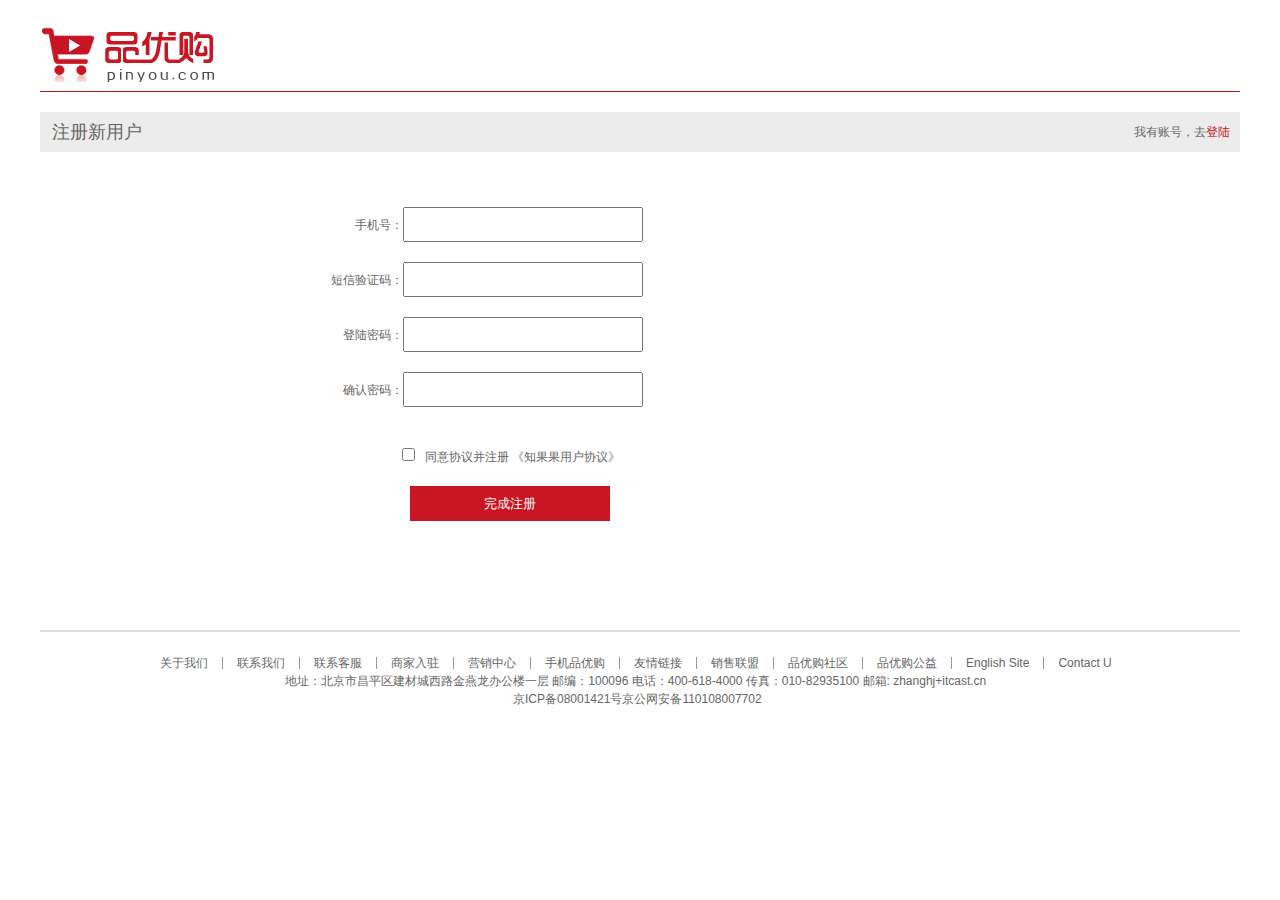
<file: register.html>
<!DOCTYPE html>
<html lang="en">
<head>
    <meta charset="UTF-8">
    <meta http-equiv="X-UA-Compatible" content="IE=edge">
    <meta name="viewport" content="width=device-width, initial-scale=1.0">
    <title>免费注册-综合网购首选-正品低价、品质保障、配送及时、轻松购物！</title>
    <!-- 网站说明 -->
    <link rel="shortcut icon" href="favicon.ico" />
    <!-- 引入初始化样式 -->
    <link rel="stylesheet" href="css/base.css">
    <!-- 引入公共的样式文件 -->
    <link rel="stylesheet" href="css/common.css">
    <!-- 引入字体图标 -->
    <link rel="stylesheet" href="fonts/font_6th4hkx007e/iconfont.css">
    <!-- 引入列表样式文件 -->
    <link rel="stylesheet" href="css/register.css">
</head>
<body>
     <!-- 头部标签start -->
     <header >
        <!-- logo和搜索框部分 -->
        <div class="bottom w">
            <!-- logo -->
            <h1>
                <a href="index.html" title="品优购商城">品优购商城</a>
            </h1>
        </div>
    </header>
    <!-- 头部标签end -->

    <!-- 注册表单 -->
    <div class="register w">
        <div class="hd">
            <h2>注册新用户</h2>
            <p>我有账号，去<a href="#" class="style_red">登陆</a></p>
        </div>
        <div class="bd">
            <form action="">
                <ul>
                    <li>手机号：<input type="tel" name="" id=""></li>
                    <li>短信验证码：<input type="tel" name="" id=""></li>
                    <li>登陆密码：<input type="password" name="" id=""><br></li>
                    <li>确认密码：<input type="password" name="" id=""><br></li>
                    <li><input type="checkbox" name="1" id="">
                        &nbsp;&nbsp;同意协议并注册
                        <a href="#" class="style_blue">《知果果用户协议》</a>
                    </li>
                    <li>
                        <button>完成注册</button>
                    </li>
                </ul>
            </form>
        </div>
    </div>
    <!-- 底部 -->
    <footer class="mod_copyright w">
        <ul>
            <li><a href="#">关于我们</a></li>
            <li></li>
            <li><a href="#">联系我们</a></li>
            <li></li>
            <li><a href="#">联系客服</a></li>
            <li></li>
            <li><a href="#">商家入驻</a></li>
            <li></li>
            <li><a href="#">营销中心</a></li>
            <li></li>
            <li><a href="#">手机品优购</a></li>
            <li></li>
            <li><a href="#">友情链接</a></li>
            <li></li>
            <li><a href="#">销售联盟</a></li>
            <li></li>
            <li><a href="#">品优购社区</a></li>
            <li></li>
            <li><a href="#">品优购公益</a></li>
            <li></li>
            <li><a href="#">English Site</a></li>
            <li></li>
            <li><a href="#">Contact U</a></li>
        </ul>
        <p>地址：北京市昌平区建材城西路金燕龙办公楼一层 邮编：100096 电话：400-618-4000 传真：010-82935100 邮箱: zhanghj+itcast.cn</p><br>
        <p>京ICP备08001421号京公网安备110108007702</p>
    </footer>
</body>
</html>
</file>
<file: css/base.css>
* {
        margin: 0;
        padding : 0;
        /* css3盒子模型 */
        box-sizing: border-box;
    }

    em,
    i {
        font-style: normal
    }

    li {
        list-style: none
    }

    img {
        border: 0;
        vertical-align: middle
    }

    button {
        cursor: pointer
    }

    a {
        color: #666;
        text-decoration: none
    }

    a:hover {
        color: #c81623
    }

    /* \5B8B\4F53宋体的意思，让浏览器兼容性更好 */
    button,
    input {
        font-family: Microsoft YaHei, Heiti SC, tahoma, arial, Hiragino Sans GB, "\5B8B\4F53", sans-serif
    }

    body {
        /* CSS3  抗锯齿性，让文字显示的更加清晰 */
        -webkit-font-smoothing: antialiased;
        background-color: #fff;
        font: 12px/1.5 Microsoft YaHei, Heiti SC, tahoma, arial, Hiragino Sans GB, "\5B8B\4F53", sans-serif;
        color: #666
    }

    .hide,
    .none {
        display: none
    }

    /* 清除浮动 */
    .clearfix:after {
        visibility: hidden;
        clear: both;
        display: block;
        content: ".";
        height: 0
    }

    .clearfix {
        *zoom: 1
    }
</file>
<file: css/common.css>
/* 版心 */
.w {
    width: 1200px;
    margin: 0 auto;
}
.r {
    color: #c81623;
}
/* 导航栏 */
header .header {
    width: 100%;
    background-color: #f1f1f1;
}
header {
    height: 135px;
}
/* 导航栏头部 */
header .top {
    height: 30px;
}
header .top p {
    float: left;
    line-height: 30px;
    font-size: 12px;
    font-family: "宋体";
}
header .top .zhuCe {
    float: left;
    line-height: 30px;
    color: red;
    font-family: "宋体";
}
header .top ul {
    float: right;
}
header .top ul li {
    float: left;
    height: 12px;
    line-height: 12px;
    margin-top: 8px;
    margin-left: 15px;
    padding-right: 10px;
    border-right: 1px solid black;
}
/* 第一个li没有左外边距 */
header .top ul li:first-of-type {
    margin-left: 0;
}
/* 最后一个li没有右边框 */
header .top ul li:last-of-type {
    border-right: 0;
}
/* 添加下三角字体图标 */
header .top ul li:nth-of-type(2)::after {
    content:' \e665';
}
header .top ul li:nth-of-type(5)::after {
    content:' \e665';
}
header .top ul li:nth-of-type(6)::after {
    content:' \e665';
}
header .top ul li:nth-of-type(7)::after {
    content:' \e665';
}

/* logo和搜索框部分 */
header .bottom {
    height: 55px;
    margin-top: 27px;
}
header .bottom h1 a:first-of-type {
    float: left;
    display: block;
    width: 177px;
    height: 55px;
    font-size: 0;
    background-image: url(../images/logo.png);
    background-repeat: no-repeat;
    background-position: 2px 0px;
}
header .bottom .search {
    float: left;
    width: 540px;
    height: 100%;
    margin-left: 190px;
}
header .bottom .search input[type="search"] {
    float: left;
    width: 453px;
    height: 32px;
    outline: none;
    border: 3px solid #b1191a;
    border-right: 0;
}
header .bottom .search button {
    float: left;
    width: 86px;
    height: 32px;
    font-size: 16px;
    color: #fff;
    background-color: #b1191a;
    border: 0;
}
header .bottom .search ul {
    margin-left: 10px;
}
header .bottom .search ul li {
    float: left;
    margin-right: 25px;
}
/* header .bottom .search ul li:first-of-type {
    color: #c81623 !important;
} */
header .bottom .search ul li a {
    font-size: 12px;
}
/* 我的购物车 */
header .bottom .buy {
    float: right;
    position: relative;
    height: 32px;
    line-height: 32px;
    border: 1px solid rgba(0, 0, 0, .3);
    background-color: #f7f7f7;
    /* box-shadow: .5px .5px; */
    margin-right: 63px;
}
/* 购物车字体图标 */
header .bottom .buy::before {
    content: '\e682';
    color: #b1191a;
}
/* 大于号字体图标 */
header .bottom .buy::after {
    content: '\e666';
}
/* 购物车右上角小圆 */
header .bottom .buy .top_right {
    position: absolute;
    top: -6px;
    left: 75px;
    width: 15px;
    height: 15px;
    border-radius: 7px 7px 7px 0;
    background-color: #e60012;
}
header .bottom .buy .top_right p {
    position: absolute;
    left: 3px;
    text-align: center;
    line-height: 15px;
    color: #fff;
}

/* 尾部标签 */
.footer {
    margin-top: 38px;
    height: 417px;
    background-color: #f5f5f5;
}

/* 页面底部服务模块 */

footer .mod_service ul {
    float: left;
    border-bottom: 1px solid rgba(0, 0, 0, .2);
}
footer .mod_service ul li {
    position: relative;
    float: left;
    height: 110px;
    width: 200px;
    text-align: center;
    margin: 0 auto;
    margin-left: 40px;

}
/* 正品保障 */
footer .mod_service ul li>div {
    width: 167px;
    height: 50px;
    margin-top: 25px;
}
/* 尾部标签的服务模块 h3和p标签转换为行内块元素 */
footer .mod_service ul li h3,p {
    display: inline-block;
}
footer .mod_service ul li h3 {
    padding-right: 51px;
    padding-top: 7px;
}
footer .mod_service ul li p {
    margin-top: 2px;
}
footer .mod_service ul li div div[class^=icon] {
    float: left;
    top: 0;
    width: 59px;
    height: 52px;
    background-image: url(../images/icons.png);
    background-repeat: no-repeat;
}
/* 正品保障 */
footer .mod_service ul li .icon1{
    background-position: -247px 0;
}
/* 急速物流 */
footer .mod_service ul li .icon2{
    background-position: -253px -53px;
}
/* 无忧售后 */
footer .mod_service ul li .icon3{
    background-position: -254px -104px;
}
footer .mod_service ul li:nth-last-of-type(3) p {
    margin-right: 15px;
}
/* 特色服务 */
footer .mod_service ul li .icon4{
    background-position: -254px -156px;
}

/* 帮助中心 */
footer .mod_service ul li .icon5{
    background-position: -254px -209px;
}
footer .mod_service ul li:nth-of-type(n+3) p {
    margin-right: 12px;
}
footer .mod_service ul li:last-of-type p {
    margin-right: 30px;
}

/* 页面底部帮助模块 */
footer .mod_help {

    overflow: hidden;
    width: 1200px;
}
footer .mod_help ul {
    float: left;
    width: 100%;
    border-bottom: 1px solid rgba(0, 0, 0, .2);
}
footer .mod_help ul li {
    float: left;
    margin: 25px 0;
    margin-left: 123px;
}
footer .mod_help ul li:first-of-type {
    margin-left: 70px;
}
footer .mod_help ul li dl dt {
    font-size: 16px;
    font-weight: 700;
    padding-bottom: 17px;
}
footer .mod_help ul li dl img {
    width: 73px;
    height: 73px;
}
/* 页面底部版权模块 */
footer .mod_copyright ul {
    margin: 21px 0 0 117px;
}
footer .mod_copyright ul li {
    float: left;
}
footer .mod_copyright ul li:nth-of-type(even) {
    width: 1px;
    height: 12px;
    background-color: #999;
    margin: 3px 14px 0;
}
footer .mod_copyright p:nth-of-type(1) {
    margin: 16px 0 0 239px;
}
footer .mod_copyright p:nth-of-type(2) {
    margin: 10px 0 0 467px;
}
</file>
<file: fonts/font_6th4hkx007e/iconfont.css>
@font-face {
  font-family: "iconfont"; /* Project id  */
  src: url('iconfont.ttf?t=1665302215431') format('truetype');
}

.iconfont {
  font-family: "iconfont" !important;
  font-size: 12px;
  font-style: normal;
  -webkit-font-smoothing: antialiased;
  -moz-osx-font-smoothing: grayscale;
}

.icon-gouwugouwuchedinggou:before {
  content: "\e682";
}

.icon-arrow-down:before {
  content: "\e665";
}

.icon-arrow-right:before {
  content: "\e666";
}
</file>
<file: css/register.css>
.style_red {
    color: #c81623;
}
.style_red_blue {
    color: #1ba1e6;
}
header {
    height: 85px;
}
header .bottom {
    height: 65px;
    border-bottom: 1px solid #b1191a;
}
/* 注册表单 */
.register {
    height: 520px;
    border-bottom: 2px solid #dfdfdf;
}
.register .hd {
    height: 40px;
    line-height: 40px;
    background-color: #ececec;
}
.register .hd h2 {
    float: left;
    margin-left: 12px;
    font-weight: 400;
}
.register p {
    float: right;
    margin-right: 10px;
}
.register .bd {
    margin:55px 0 0 315px;
}
.register .bd input {
    outline: none;
}
.register .bd input[type='tel'] {
    width: 240px;
    height: 35px;
}
.register .bd input[type='password'] {
    width: 240px;
    height: 35px;
}
.register .bd ul li {
    margin-top: 20px;
}
.register .bd ul li:nth-of-type(2) {
    margin-left: -24px;
}
.register .bd ul li:nth-of-type(3) {
    margin-left: -12px;
}
.register .bd ul li:nth-of-type(4) {
    margin-left: -12px;
}
.register .bd ul li:nth-of-type(5) {
    margin: 41px 0 0 47px;
}
.register .bd ul li:nth-of-type(6) button {
    width: 200px;
    height: 35px;
    color: #fff;
    line-height: 35px;
    background-color: #c81623;
    border: 0;
    margin-left: 55px;
}
/* 底部 */
.mod_copyright ul {
    margin-top: 22px;
    margin-left: 113px;
}
.mod_copyright ul li {
    float: left;
    margin: 0 7px;
}
.mod_copyright ul li:nth-of-type(2n) {
    content: "";
    width: 1px;
    height: 12px;
    background-color: #999;
    margin-top: 3px;
}
.mod_copyright p:nth-of-type(1) {
    margin-left: 245px;
}
.mod_copyright p:last-of-type {
    margin-left: 473px;
}
</file>
